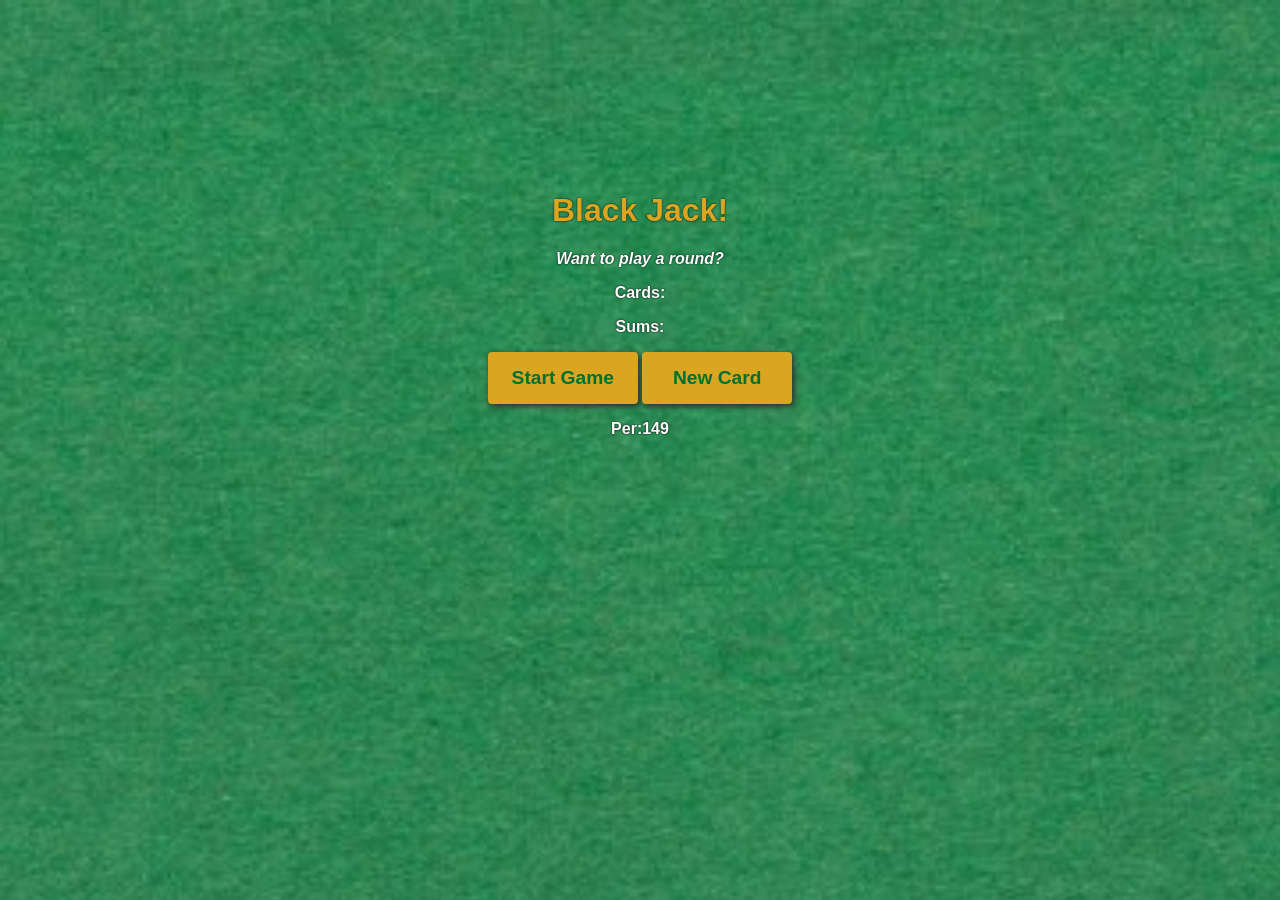
<file: blackJackGame/index.html>
<!DOCTYPE html>
<html lang="en">
<head>
    <meta charset="UTF-8">
    <meta name="viewport" content="width=device-width, initial-scale=1.0">
    <link rel="stylesheet" href="./style.css">
    <title>Document</title>
</head>
<body>
    <h1>Black Jack!</h1>
    <p id="message-el">Want to play a round?</p>
    <p id="cards-el">Cards:</p>
    <p id="sum-el">Sums:</p>
    <button onclick="startGame()">Start Game</button>
    <button onclick="newCard()">New Card</button>
    <p id="player-el"></p>

</body>
<script src="./script.js"></script>
</html>
</file>
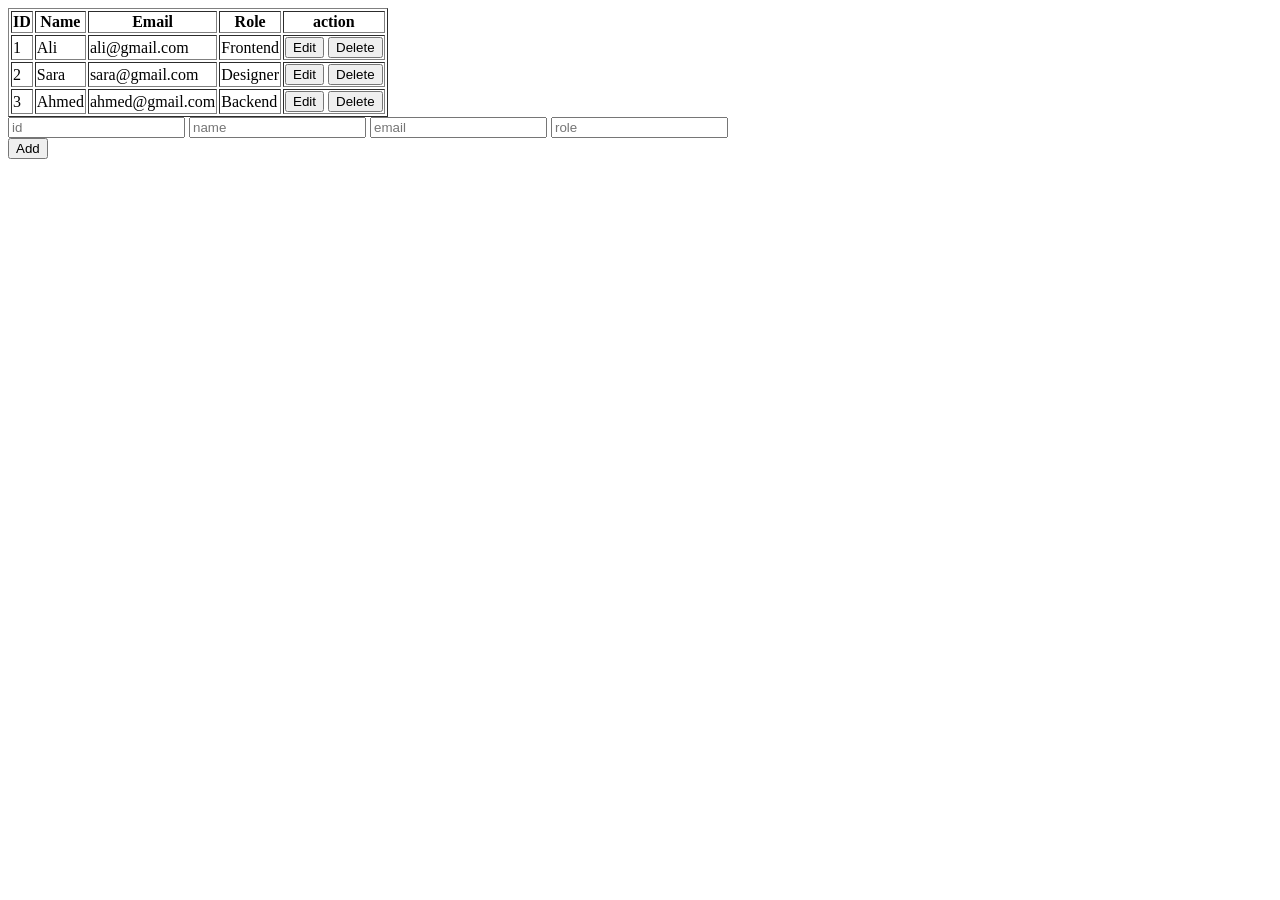
<file: crud/index.html>
<!DOCTYPE html>
<html lang="en">
<head>
    <meta charset="UTF-8">
    <meta name="viewport" content="width=device-width, initial-scale=1.0">
    <title>Document</title>
    <script src="./index.js" defer></script>
</head>
<body>

    <table border="1" id="userTable">
  <thead>
    <tr>
      <th>ID</th>
      <th>Name</th>
      <th>Email</th>
      <th>Role</th>
      <th>action</th>
    </tr>
  </thead>
  <tbody></tbody>
</table>
<form>

<input type="text" placeholder="id"  id="input-id">
<input type="text" placeholder="name"  id="input-name">
<input type="text" placeholder="email"  id="input-email">
<input type="text" placeholder="role"  id="input-role">
</form>
<button onclick="add()">Add</button>



</body>
</html>
</file>
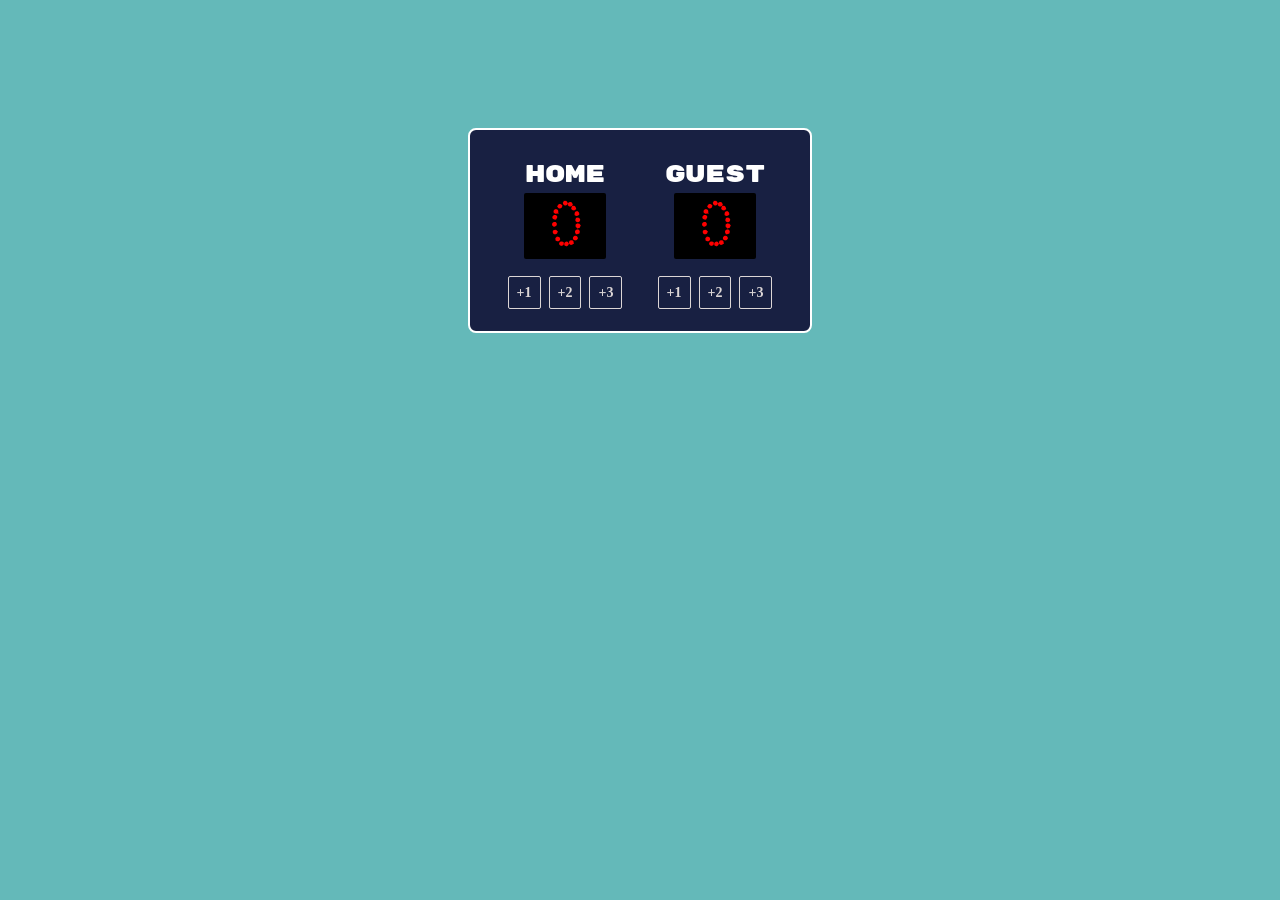
<file: gameScoreProject/index.html>
<!DOCTYPE html>
<html lang="en">
<head>
    <meta charset="UTF-8">
    <meta name="viewport" content="width=device-width, initial-scale=1.0">
    <link rel="stylesheet" href="./style.css">
    <link rel="preconnect" href="https://fonts.googleapis.com">
    <link rel="preconnect" href="https://fonts.gstatic.com" crossorigin>
    <link href="https://fonts.googleapis.com/css2?family=Roboto:ital,wght@0,100..900;1,100..900&family=Rubik+Mono+One&display=swap" rel="stylesheet">
    <link href="https://fonts.googleapis.com/css2?family=Codystar:wght@300;400&family=Roboto:ital,wght@0,100..900;1,100..900&family=Rubik+Mono+One&display=swap" rel="stylesheet">
    <title>Document</title>
</head>
<body>
    <div class="card-container">
        <div class="card1">
            <span class="text">HOME</span>
            <span class="bg">
                <p id="home">0</p>
            </span>
             <div class="sp-s-cards" >
            <span class="s-cards" onclick="homeScore1()">+1</span>
            <span class="s-cards" onclick="homeScore2()">+2</span>
            <span class="s-cards" onclick="homeScore3()">+3</span>
            </div>
        </div>
        <div class="card1">
            <span class="text">GUEST</span>
            <span class="bg" >
                <p id="guest">0</p>
            </span>
            <div class="sp-s-cards">
            <span class="s-cards" onclick="guestScore1()">+1</span>
            <span class="s-cards" onclick="guestScore1()">+2</span>
            <span class="s-cards" onclick="guestScore1()">+3</span>
            </div>
           
        </div>
    </div>

    <script src="./script.js"></script>
</body>
</html>
</file>
<file: blackJackGame/style.css>
body{
    font-family: 'Trebuchet MS', 'Lucida Sans Unicode', 'Lucida Grande', 'Lucida Sans', Arial, sans-serif;
    background-image: url(./table.jpg);
    background-size: cover;
    opacity: 1;
    text-align: center;
    color: white;
    text-shadow: 0px 0px 2px black;
    font-weight: bold;
    margin-top: 15%;
}
h1{
    color: goldenrod;
    font-weight: bold;
    
}
#message-el{
    font-style: italic;
}
button{
    color: #016f32;
    background-color: goldenrod;
    width: 150px;
    padding: 15px 0px;
    font-weight: bold;
    border: none;
    border-radius: 4px;
    font-size: larger;
    box-shadow: 2px 2px 6px rgb(43, 42, 42);
    cursor:pointer;
}
</file>
<file: gameScoreProject/style.css>
*{
    padding: 0;
    margin: 0;
}
body{
    background-color: rgb(100, 185, 185);
   
}
.card-container{
    width: 300px;
    /* height: 200px; */
    background-color: #182042;
    margin: auto auto;
    margin-top: 10%;
    border: 2px solid white;
    border-radius: 8px;
    display: flex;
    align-items: center;
    justify-content: space-around;
    padding: 30px 20px;
}
.card1{
    display: flex;
    align-items: center;
    flex-direction: column;
}
.text{
font-size: 24px;
color: white;
font-weight: 800;
 font-family: "Rubik Mono One", monospace;
 font-weight: 300;
}
.bg{
    background-color: black;
    padding: 0 25px;
    margin: 4px;
    color: red;
    border-radius: 2px;
    text-decoration-style: dotted;
    font-family: "Codystar", sans-serif;
    
    p{
        font-size: 56px;
        font-weight: 700;
    }
}

.sp-s-cards{
    margin-top:20px ;
    cursor: pointer;
}
.s-cards{
    color: rgb(220, 214, 214);
    border: 1px solid rgb(220, 214, 214);
    padding: 8px;
    font-size: 14px;
    border-radius: 2px;
    font-weight: 600;
    margin: 2px;
}
</file>
